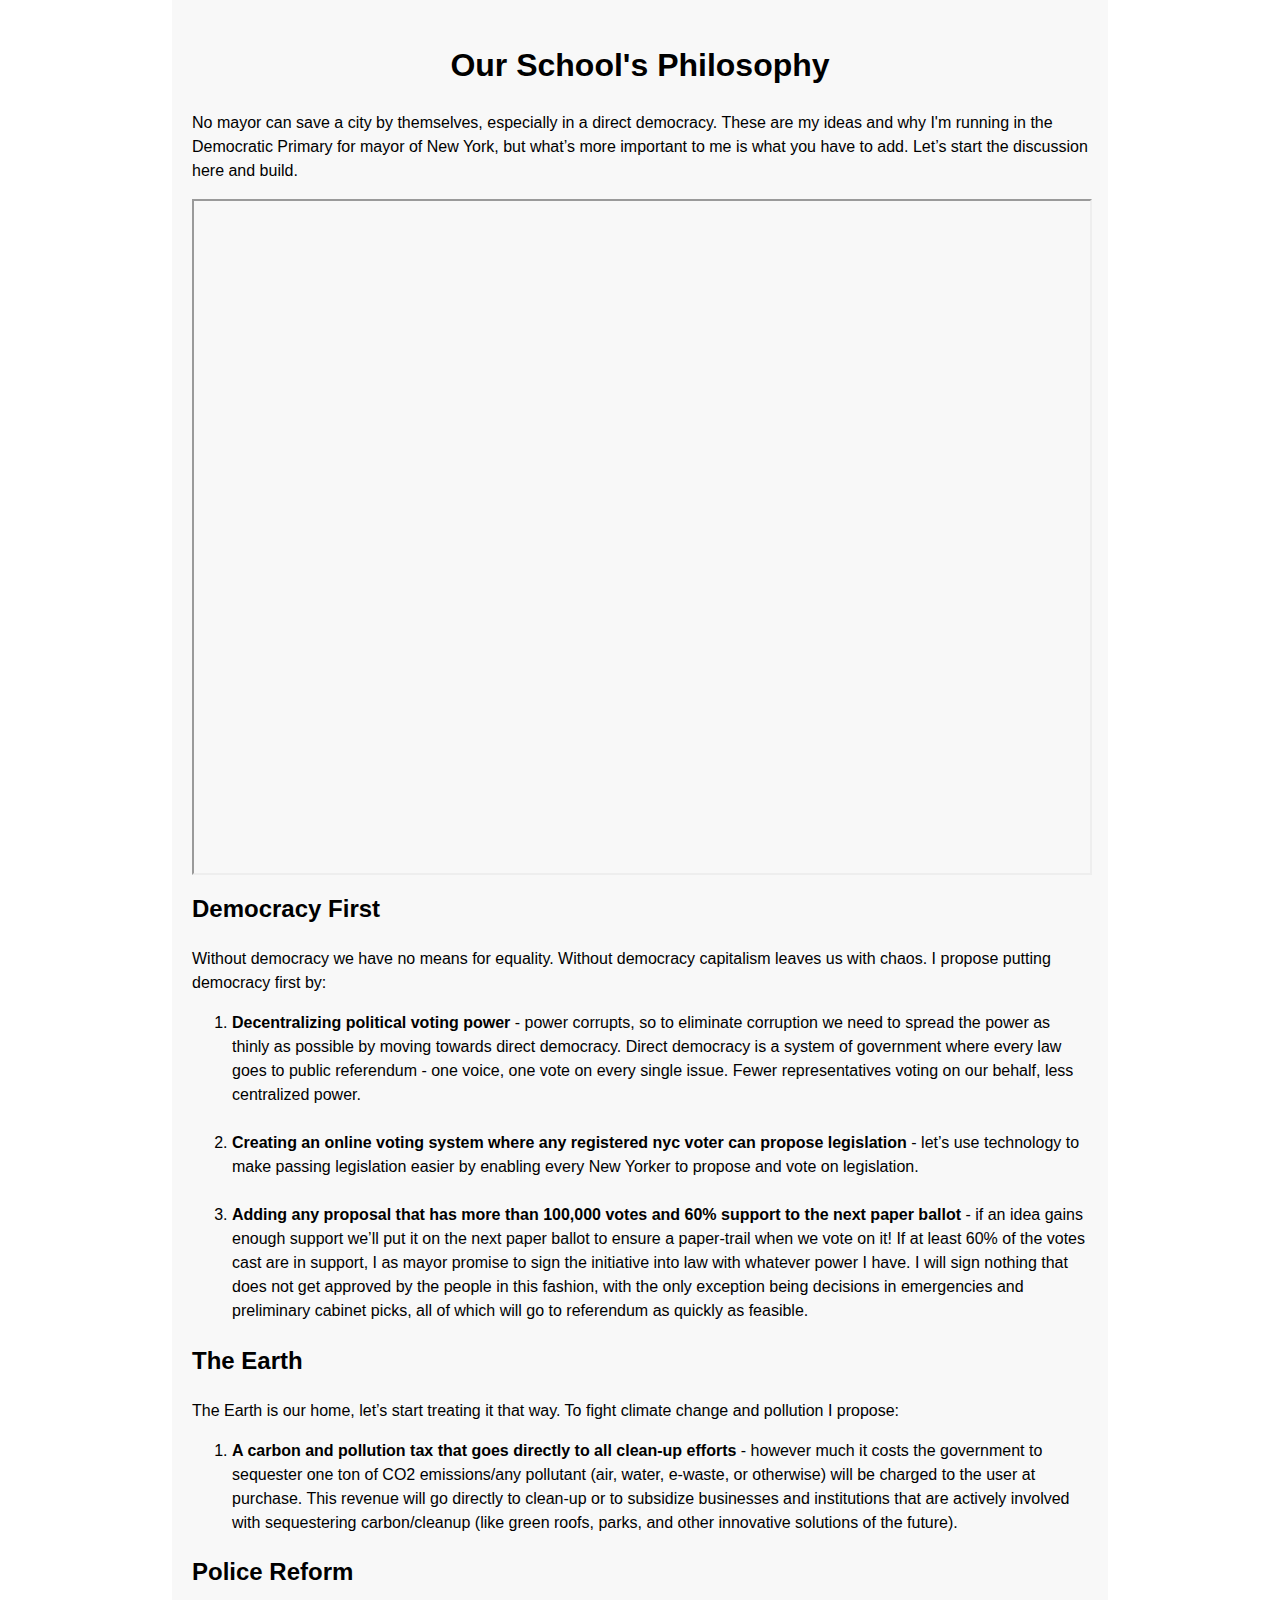
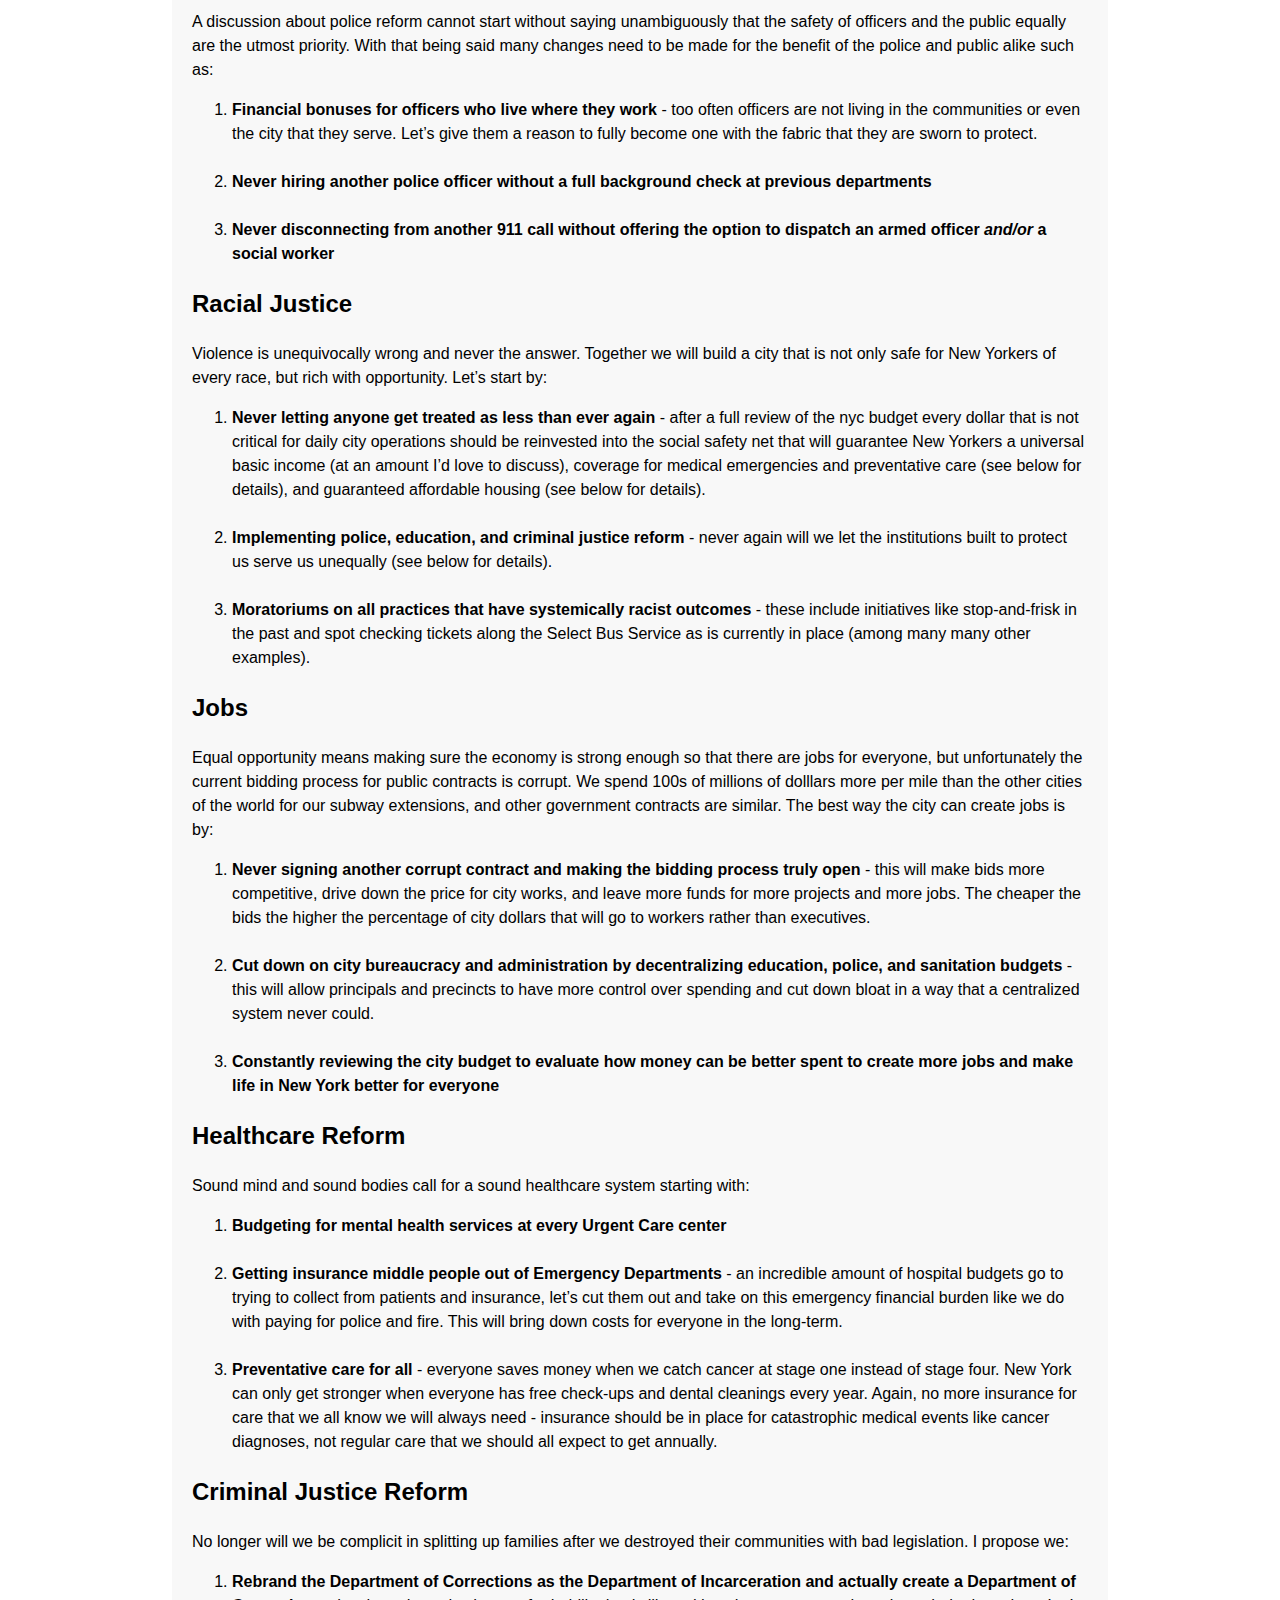
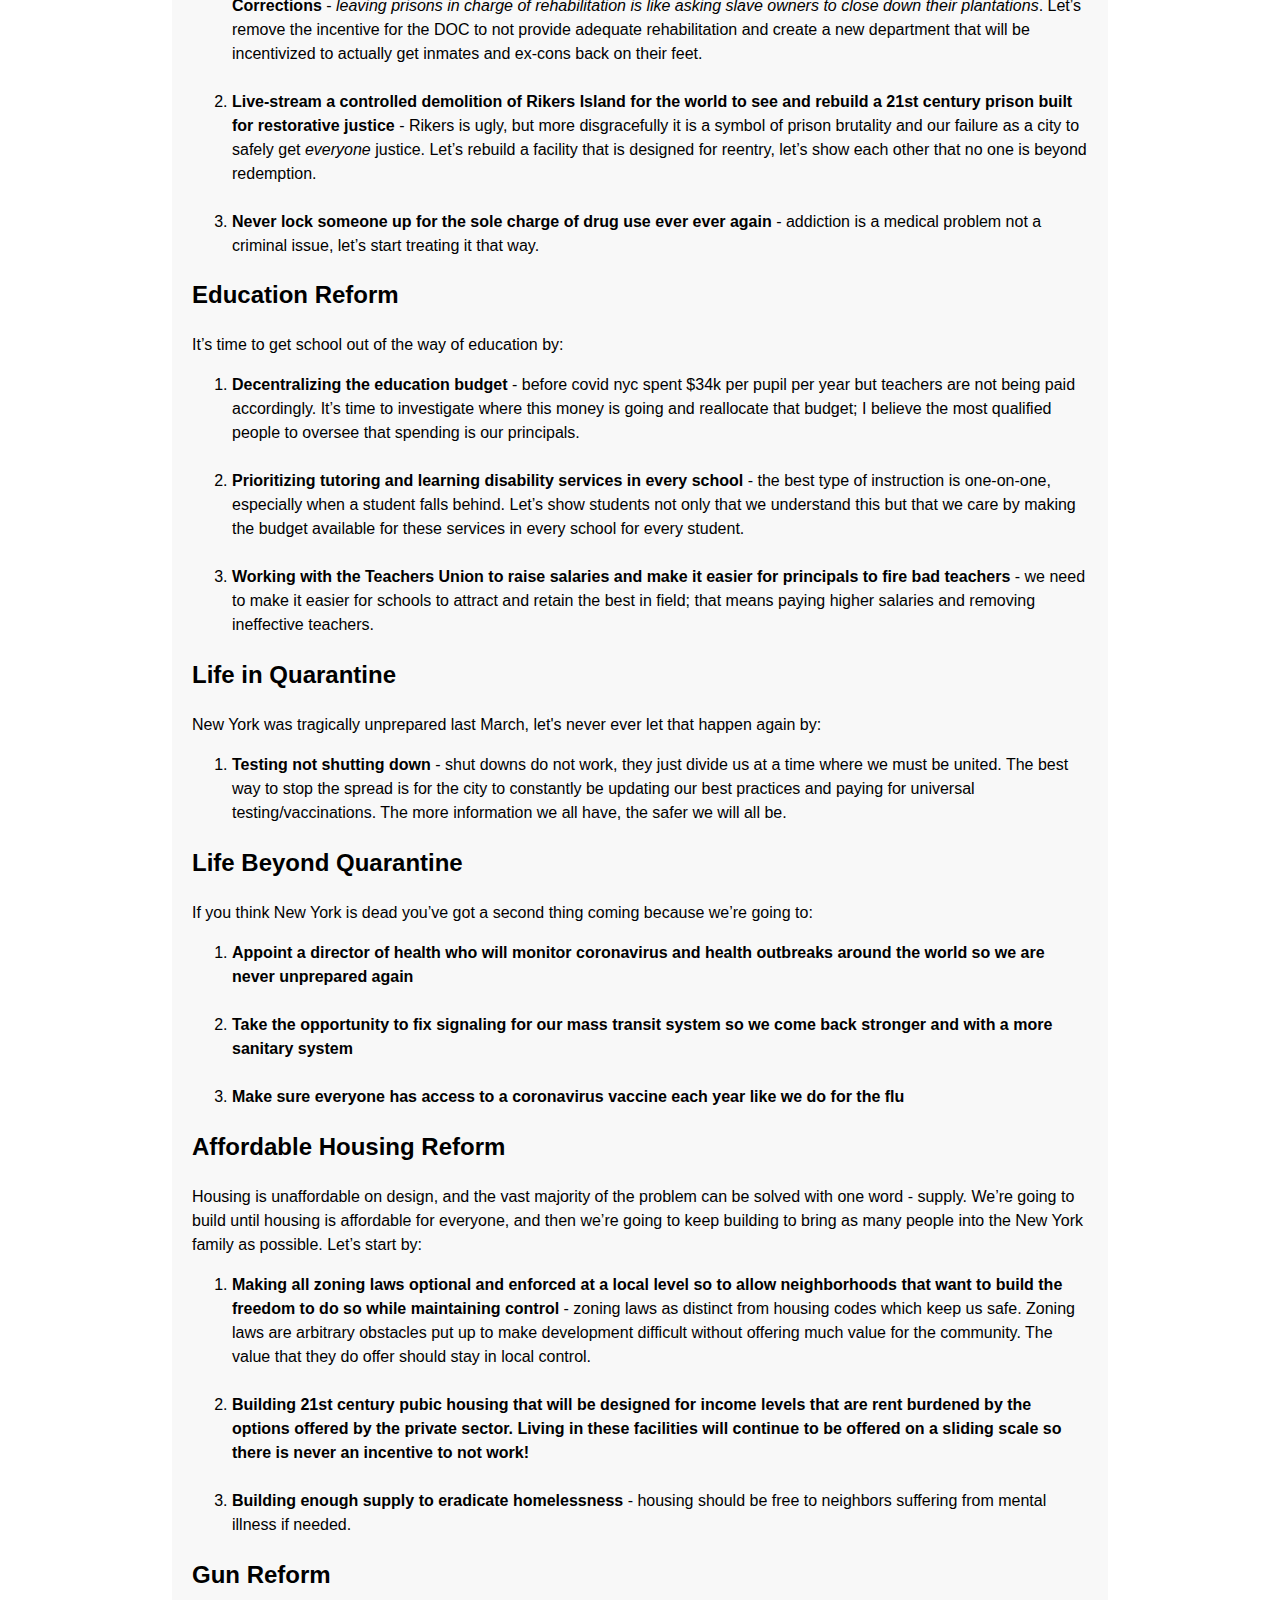
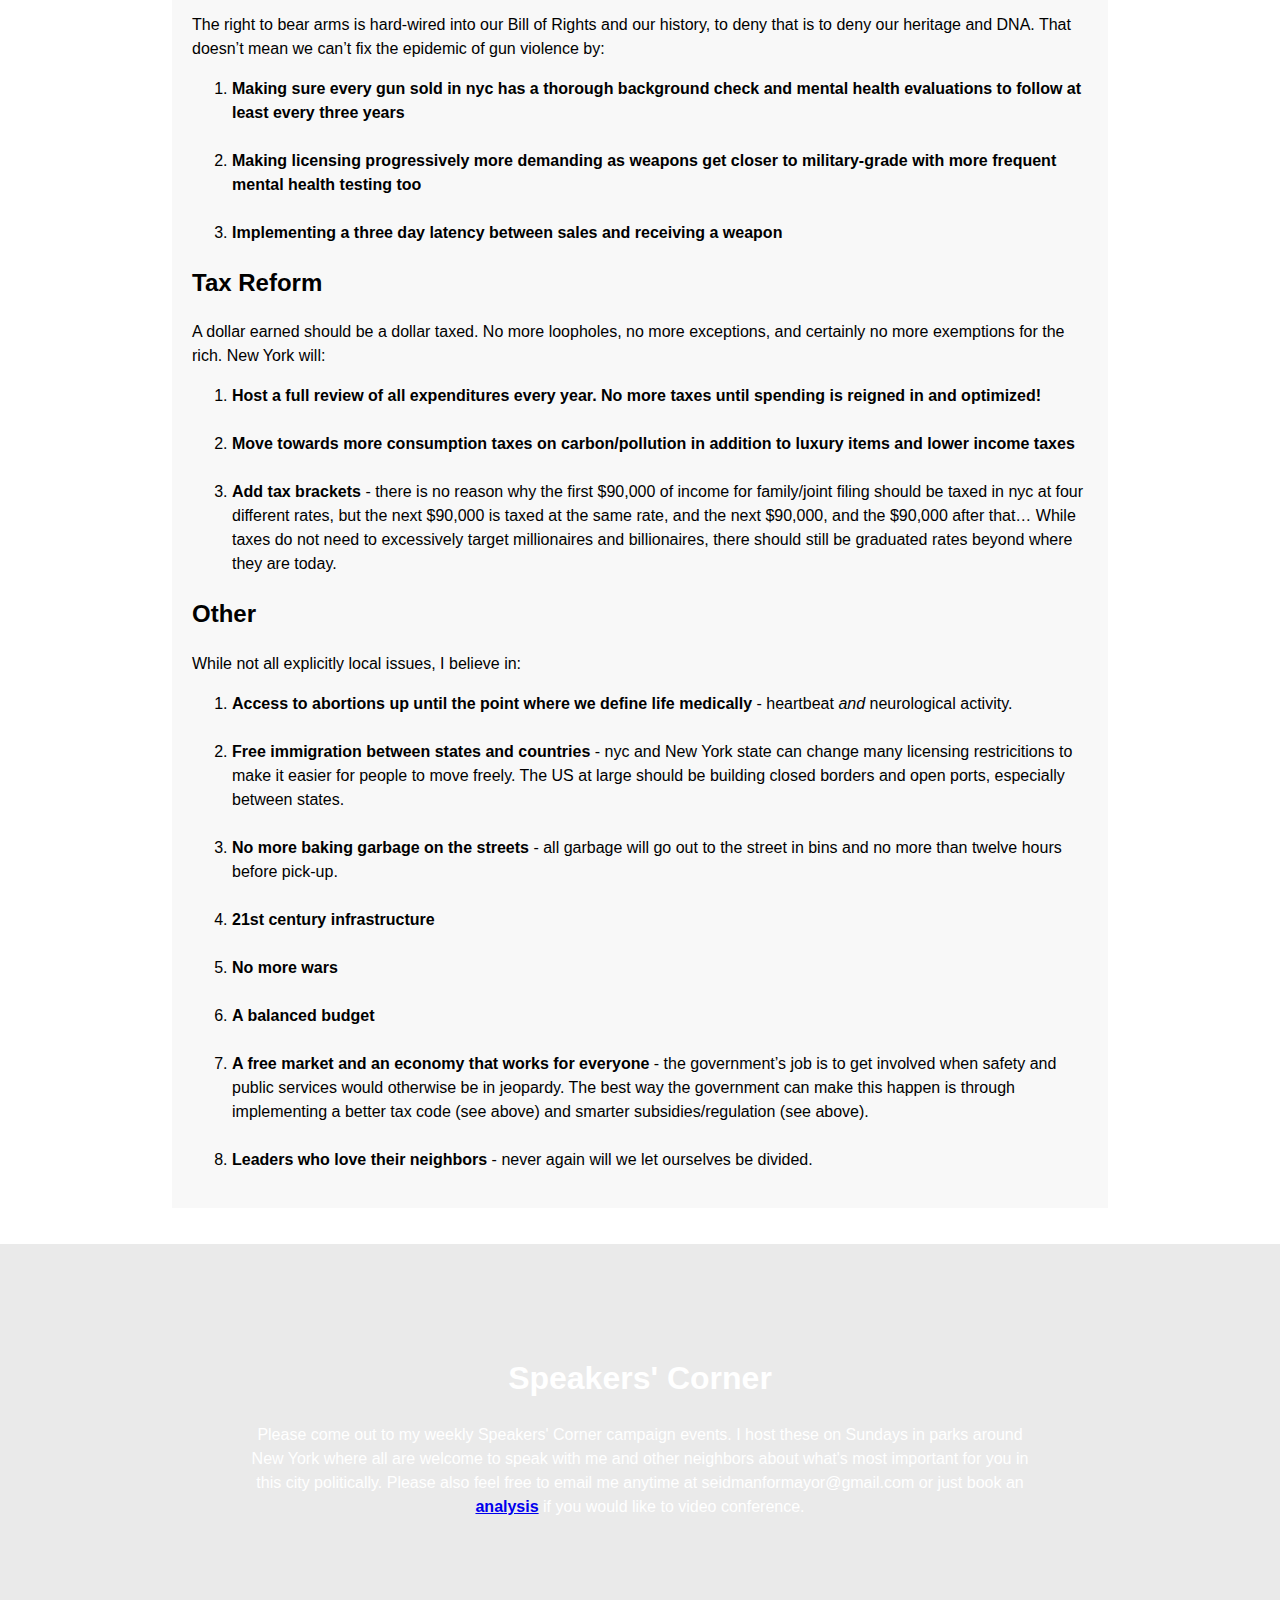
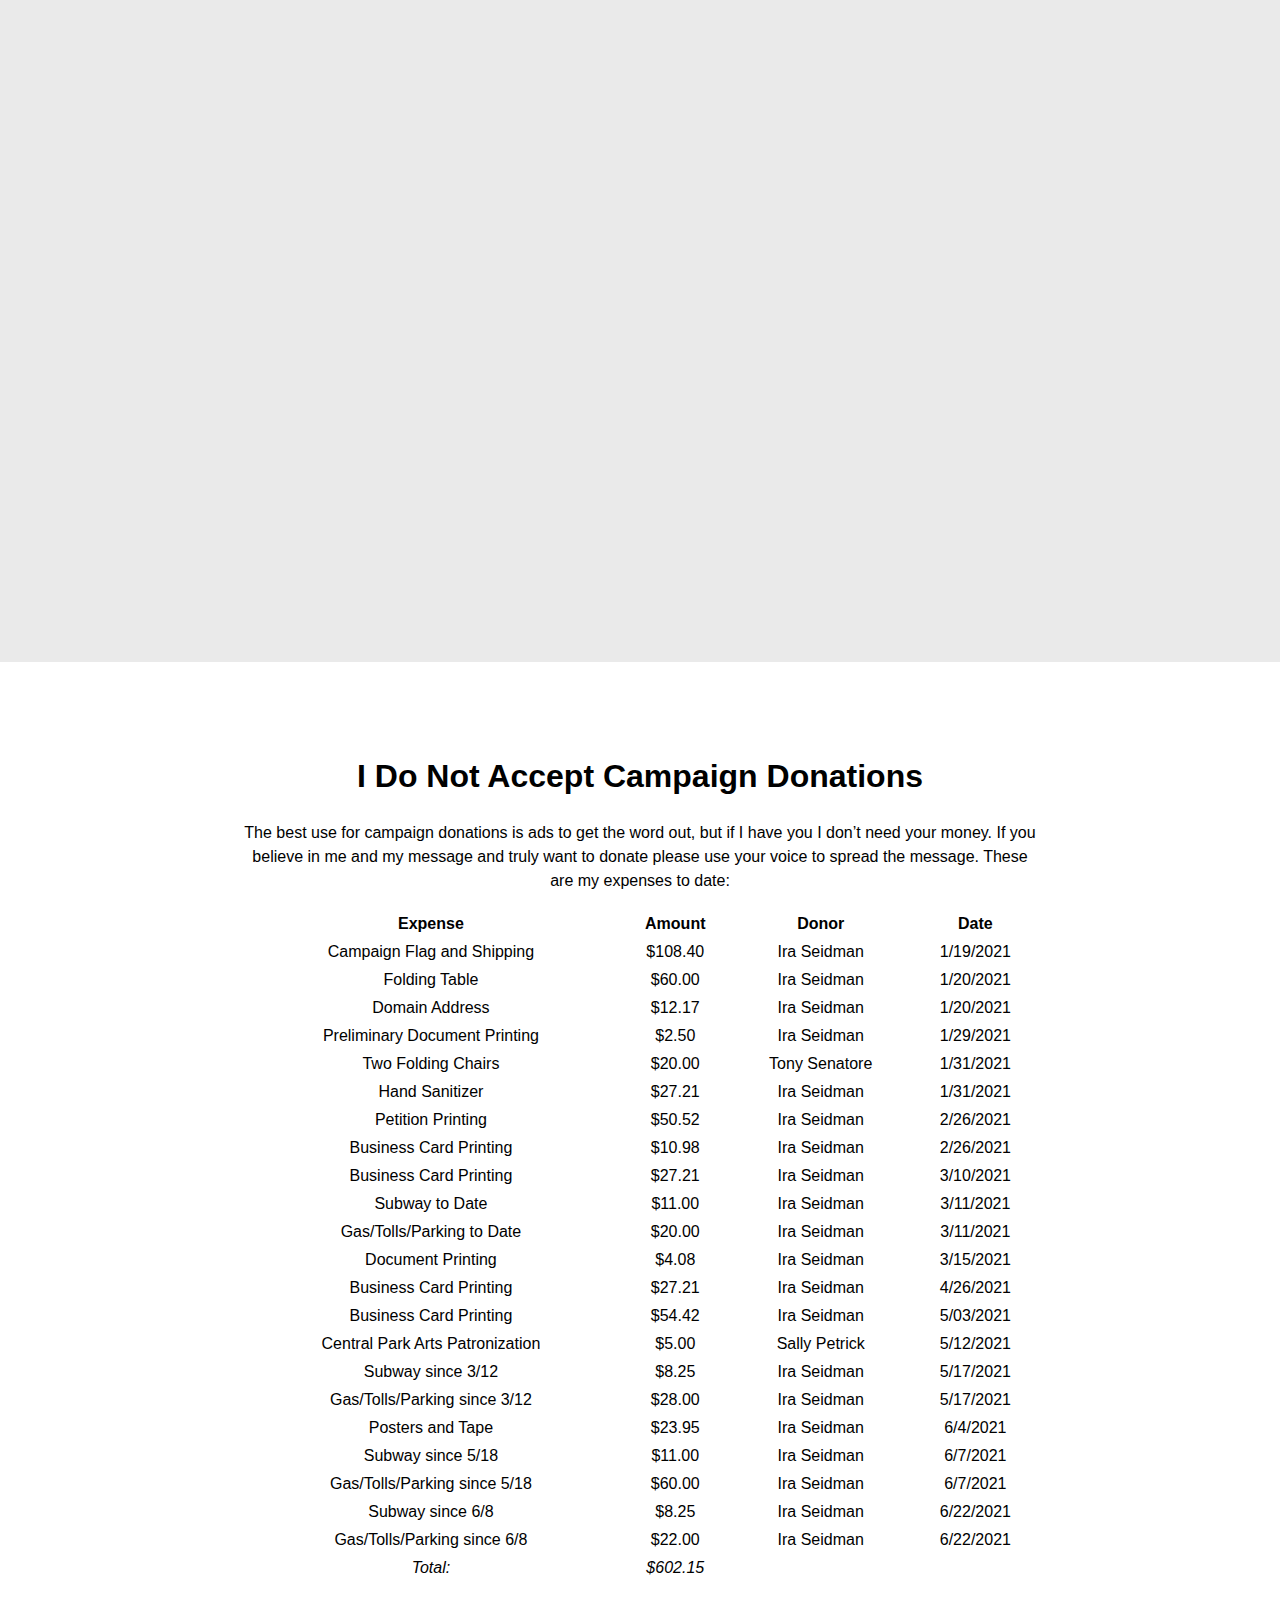
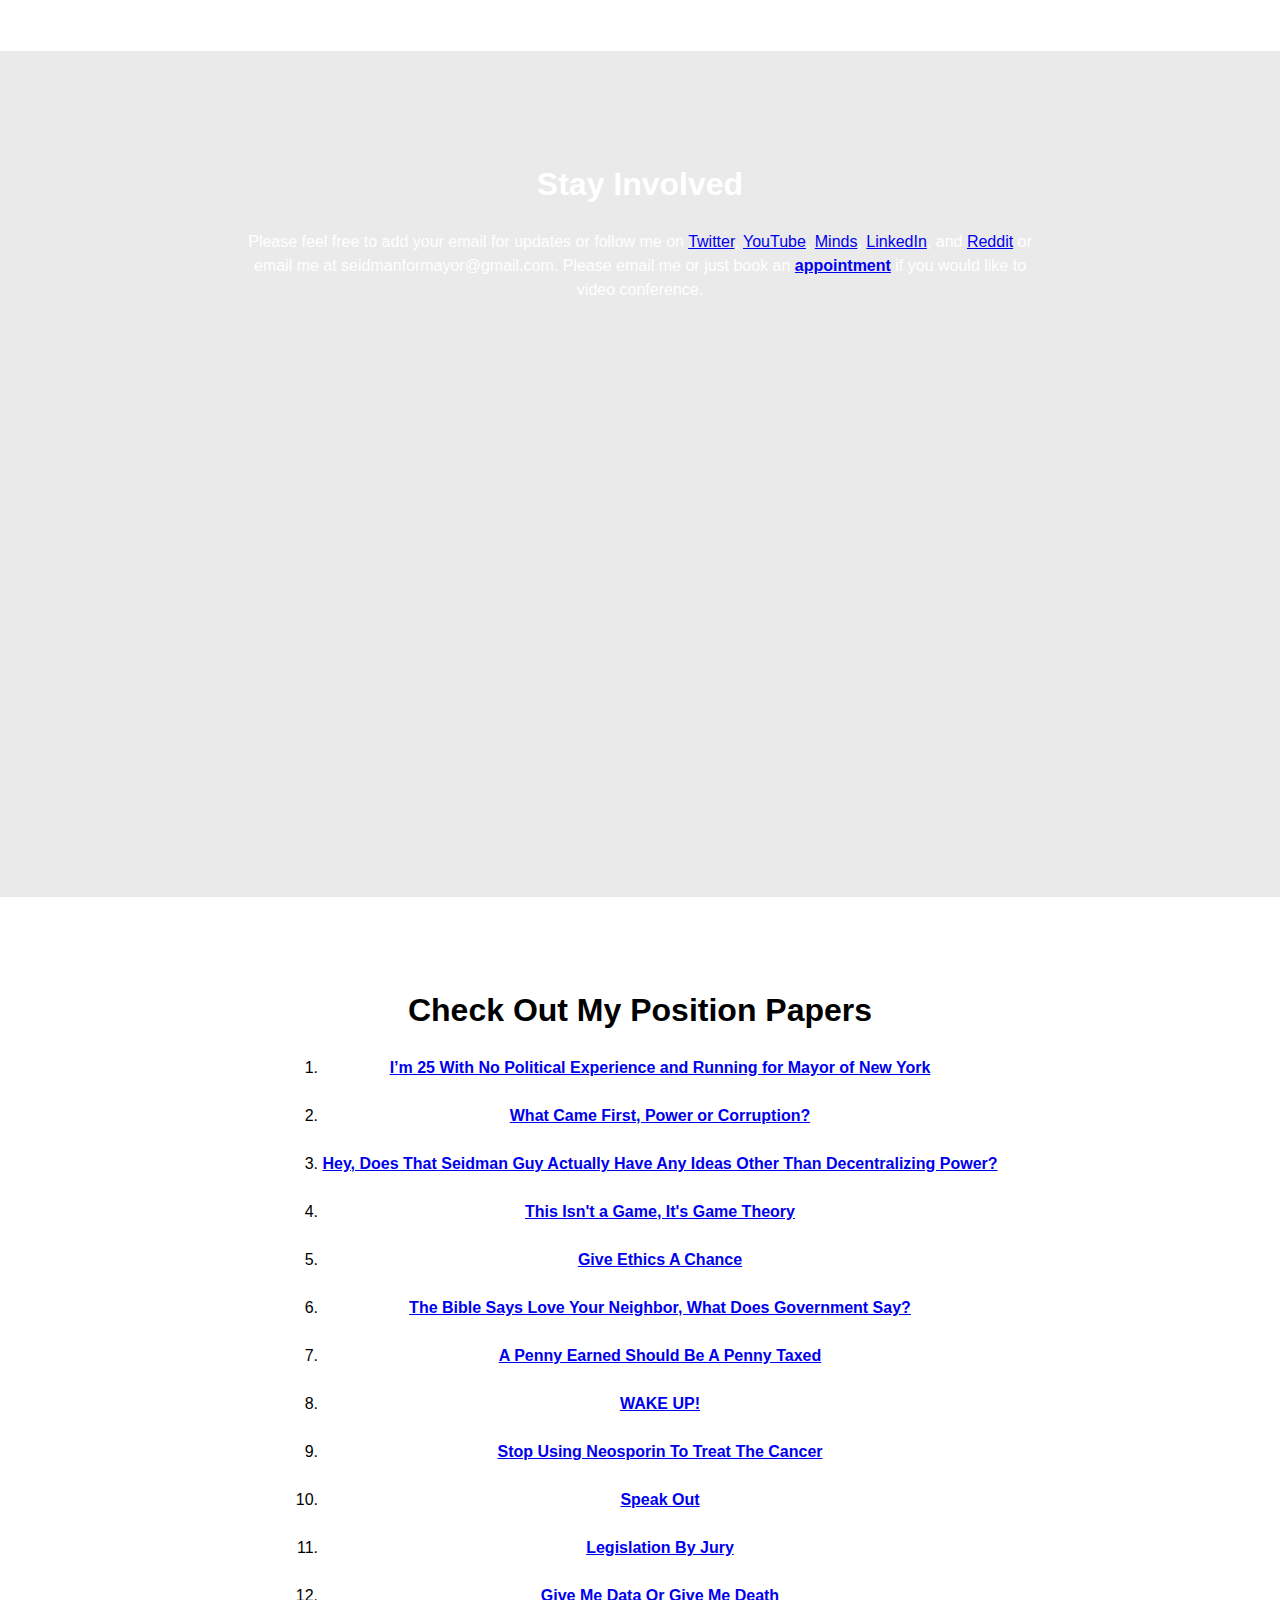
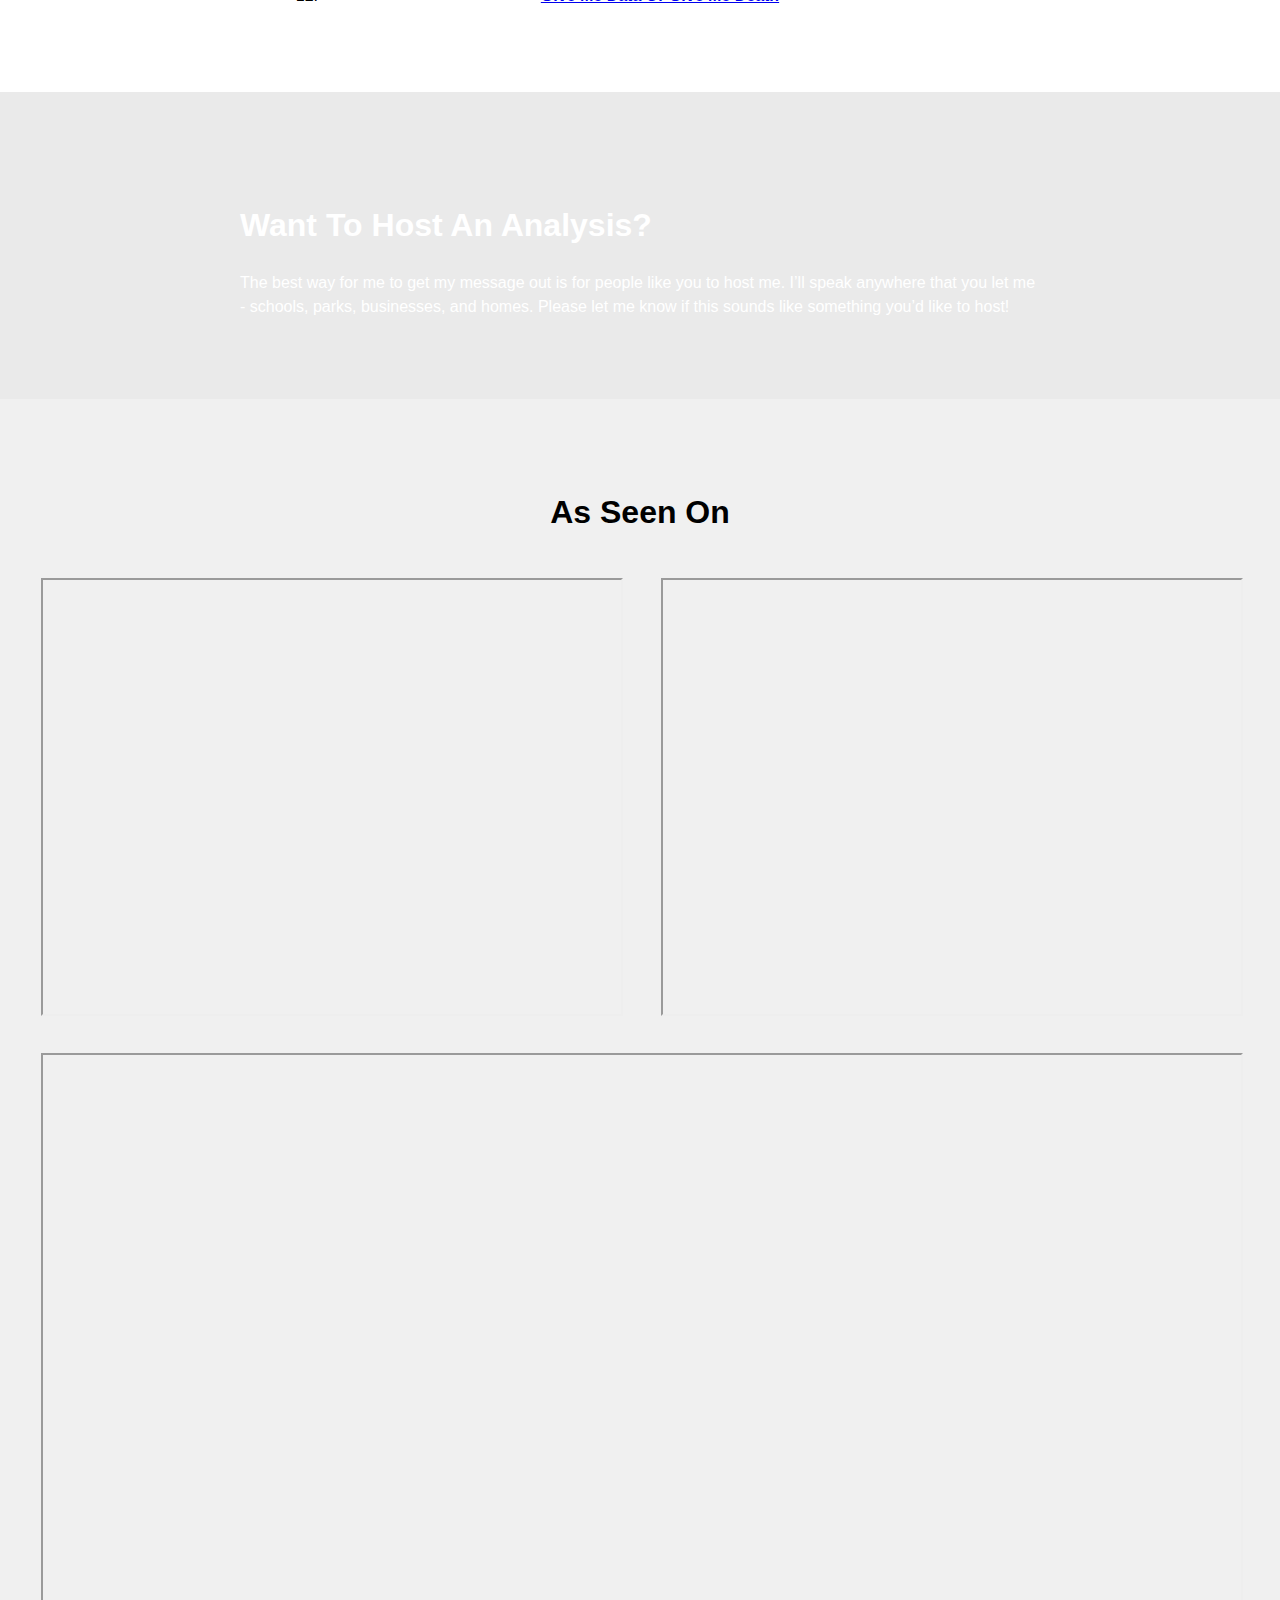
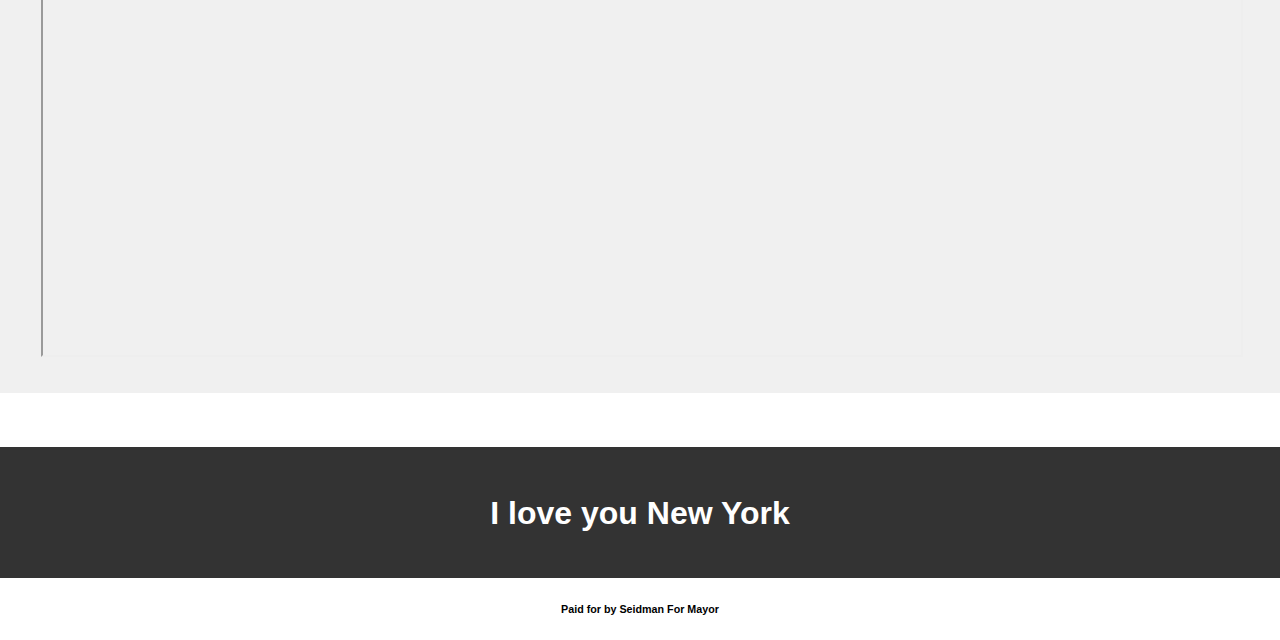
<file: home.html>
<!DOCTYPE html>

<link rel="canonical" href="https://www.seidmanformayor.com/"/>

<html>
  <head>
   <meta charset="utf-8" />
   <meta name="description" content="Ira Seidman's campaign website for mayor of New York, 2021" />
   <meta name="keywords" content="Direct, democracy, Ira, Seidman, mayor, New, York, City, 2021, Manhattan, Bronx, Queens, Brooklyn, Staten Island" />
   <meta name="author" content="Ira Seidman" />
   <meta name="viewport" content="width=device-width, initial-scale=1.0" />
   <!-- <meta property="og:url" content="prelim_campaign_photo.jpg" />  -->
   <title>Analysis Academy</title>
   <link href="style.css" rel="stylesheet" type="text/css" />

    <!-- <script type="text/javascript" src="//ajax.googleapis.com/ajax/libs/jquery/2.0.0/jquery.min.js"></script>  -->

   <!-- Global site tag (gtag.js) - Google Analytics
   <script async src="https://www.googletagmanager.com/gtag/js?id=G-4D1E3ERFP3"></script>
   <script>
      window.dataLayer = window.dataLayer || [];
      function gtag(){dataLayer.push(arguments);}
      gtag('js', new Date());

      gtag('config', 'G-4D1E3ERFP3');
   </script>

   <!-- Google Tag Manager
    <script>(function(w,d,s,l,i){w[l]=w[l]||[];w[l].push({'gtm.start':
    new Date().getTime(),event:'gtm.js'});var f=d.getElementsByTagName(s)[0],
    j=d.createElement(s),dl=l!='dataLayer'?'&l='+l:'';j.async=true;j.src=
    'https://www.googletagmanager.com/gtm.js?id='+i+dl;f.parentNode.insertBefore(j,f);
    })(window,document,'script','dataLayer','GTM-TL3H864');</script>
    <!-- End Google Tag Manager -->

   <style>
   img {
     width:100%;
     height:100%;
    }
  </style>

  <!-- <img src="prelim_campaign_photo.jpg" alt="Seidman speaking out for decentralized power">

  </head>

<body>

  <!-- Google Tag Manager (noscript)
  <noscript><iframe src="https://www.googletagmanager.com/ns.html?id=GTM-TL3H864"
  height="0" width="0" style="display:none;visibility:hidden"></iframe></noscript>
  <!-- End Google Tag Manager (noscript) -->

  <div class="a">
    <center><h1>Our School's Philosophy</h1></center>
    
    <p>No mayor can save a city by themselves, especially in a direct democracy. These are my ideas and why I'm running in the Democratic Primary for mayor of New York, but what’s more important to me is what you have to add. Let’s start the discussion here and build.</p>

    <center><div class="videoWrapper" style="--aspect-ratio: 3 / 4;"><iframe width=100% height=100% src="https://www.youtube.com/embed/dA99mDIZB2I">
     </iframe></div></center>

    <h2>Democracy First</h2>

    <p>Without democracy we have no means for equality. Without democracy capitalism leaves us with chaos. I propose putting democracy first by:</p>

    <ol>

    <li><b>Decentralizing political voting power</b> - power corrupts, so to eliminate corruption we need to spread the power as thinly as possible by moving towards direct democracy. Direct democracy is a system of government where every law goes to public referendum - one voice, one vote on every single issue. Fewer representatives voting on our behalf, less centralized power.</li>
    <br>
    <li><b>Creating an online voting system where any registered nyc voter can propose legislation</b> - let’s use technology to make passing legislation easier by enabling every New Yorker to propose and vote on legislation.</li>
    <br>
    <li><b>Adding any proposal that has more than 100,000 votes and 60% support to the next paper ballot</b> - if an idea gains enough support we’ll put it on the next paper ballot to ensure a paper-trail when we vote on it! If at least 60% of the votes cast are in support, I as mayor promise to sign the initiative into law with whatever power I have. I will sign nothing that does not get approved by the people in this fashion, with the only exception being decisions in emergencies and preliminary cabinet picks, all of which will go to referendum as quickly as feasible. </li>

    </ol>

    <h2>The Earth</h2>

    <p>The Earth is our home, let’s start treating it that way. To fight climate change and pollution I propose:</p>

    <ol>

    <li><b>A carbon and pollution tax that goes directly to all clean-up efforts</b> - however much it costs the government to sequester one ton of CO2 emissions/any pollutant (air, water, e-waste, or otherwise) will be charged to the user at purchase. This revenue will go directly to clean-up or to subsidize businesses and institutions that are actively involved with sequestering carbon/cleanup (like green roofs, parks, and other innovative solutions of the future).</li>

    </ol>

    <h2>Police Reform</h2>

    <p>A discussion about police reform cannot start without saying unambiguously that the safety of officers and the public equally are the utmost priority. With that being said many changes need to be made for the benefit of the police and public alike such as:</p>

    <ol>

    <li><b>Financial bonuses for officers who live where they work</b> - too often officers are not living in the communities or even the city that they serve. Let’s give them a reason to fully become one with the fabric that they are sworn to protect.</li>
    <br>
    <li><b>Never hiring another police officer without a full background check at previous departments</b></li>
    <br>
    <li><b>Never disconnecting from another 911 call without offering the option to dispatch an armed officer <i>and/or</i> a social worker</b></li>

    </ol>

    <h2>Racial Justice</h2>

    <p>Violence is unequivocally wrong and never the answer. Together we will build a city that is not only safe for New Yorkers of every race, but rich with opportunity. Let’s start by:</p>

    <ol>

    <li><b>Never letting anyone get treated as less than ever again</b> - after a full review of the nyc budget every dollar that is not critical for daily city operations should be reinvested into the social safety net that will guarantee New Yorkers a universal basic income (at an amount I’d love to discuss), coverage for medical emergencies and preventative care (see below for details), and guaranteed affordable housing (see below for details).</li>
    <br>
    <li><b>Implementing police, education, and criminal justice reform</b> - never again will we let the institutions built to protect us serve us unequally (see below for details).</li>
    <br>
    <li><b>Moratoriums on all  practices that have systemically racist outcomes</b> - these include initiatives like stop-and-frisk in the past and spot checking tickets along the Select Bus Service as is currently in place (among many many other examples).</li>

    </ol>

    <h2>Jobs</h2>

    <p>Equal opportunity means making sure the economy is strong enough so that there are jobs for everyone, but unfortunately the current bidding process for public contracts is corrupt. We spend 100s of millions of dolllars more per mile than the other cities of the world for our subway extensions, and other government contracts are similar. The best way the city can create jobs is by:</p>

    <ol>

    <li><b>Never signing another corrupt contract and making the bidding process truly open</b> - this will make bids more competitive, drive down the price for city works, and leave more funds for more projects and more jobs. The cheaper the bids the higher the percentage of city dollars that will go to workers rather than executives.</li>
    <br>
    <li><b>Cut down on city bureaucracy and administration by decentralizing education, police, and sanitation budgets</b> - this will allow principals and precincts to have more control over spending and cut down bloat in a way that a centralized system never could.</li>
    <br>
    <li><b>Constantly reviewing the city budget to evaluate how money can be better spent to create more jobs and make life in New York better for everyone</b></li>

    </ol>

    <h2>Healthcare Reform</h2>

    <p>Sound mind and sound bodies call for a sound healthcare system starting with:</p>

    <ol>

    <li><b>Budgeting for mental health services at every Urgent Care center</b></li>
    <br>
    <li><b>Getting insurance middle people out of Emergency Departments</b> - an incredible amount of hospital budgets go to trying to collect from patients and insurance, let’s cut them out and take on this emergency financial burden like we do with paying for police and fire. This will bring down costs for everyone in the long-term.</li>
    <br>
    <li><b>Preventative care for all</b> - everyone saves money when we catch cancer at stage one instead of stage four. New York can only get stronger when everyone has free check-ups and dental cleanings every year. Again, no more insurance for care that we all know we will always need - insurance should be in place for catastrophic medical events like cancer diagnoses, not regular care that we should all expect to get annually.</li>

    </ol>

    <h2>Criminal Justice Reform</h2>

    <p>No longer will we be complicit in splitting up families after we destroyed their communities with bad legislation. I propose we:</p>

    <ol>

    <li><b>Rebrand the Department of Corrections as the Department of Incarceration and actually create a Department of Corrections</b> - <i>leaving prisons in charge of rehabilitation is like asking slave owners to close down their plantations</i>. Let’s remove the incentive for the DOC to not provide adequate rehabilitation and create a new department that will be incentivized to actually get inmates and ex-cons back on their feet.</li>
    <br>
    <li><b>Live-stream a controlled demolition of Rikers Island for the world to see and rebuild a 21st century prison built for restorative justice</b> - Rikers is ugly, but more disgracefully it is a symbol of prison brutality and our failure as a city to safely get <i>everyone</i> justice. Let’s rebuild a facility that is designed for reentry, let’s show each other that no one is beyond redemption.</li>
    <br>
    <li><b>Never lock someone up for the sole charge of drug use ever ever again</b> - addiction is a medical problem not a criminal issue, let’s start treating it that way.</li>
    </ol>

    <h2>Education Reform</h2>

    <p>It’s time to get school out of the way of education by:</p>

    <ol>

    <li><b>Decentralizing the education budget</b> - before covid nyc spent $34k per pupil per year but teachers are not being paid accordingly. It’s time to investigate where this money is going and reallocate that budget; I believe the most qualified people to oversee that spending is our principals.</li>
    <br>
    <li><b>Prioritizing tutoring and learning disability services in every school</b> - the best type of instruction is one-on-one, especially when a student falls behind. Let’s show students not only that we understand this but that we care by making the budget available for these services in every school for every student.</li>
    <br>
    <li><b>Working with the Teachers Union to raise salaries and make it easier for principals to fire bad teachers</b> - we need to make it easier for schools to attract and retain the best in field; that means paying higher salaries and removing ineffective teachers.</li>

    </ol>

    <h2>Life in Quarantine</h2>

    <p>New York was tragically unprepared last March, let's never ever let that happen again by:</p>

    <ol>

    <li><b>Testing not shutting down</b> - shut downs do not work, they just divide us at a time where we must be united. The best way to stop the spread is for the city to constantly be updating our best practices and paying for universal testing/vaccinations. The more information we all have, the safer we will all be.</li>

    </ol>

    <h2>Life Beyond Quarantine</h2>

    <p>If you think New York is dead you’ve got a second thing coming because we’re going to:</p>

    <ol>

    <li><b>Appoint a director of health who will monitor coronavirus and health outbreaks around the world so we are never unprepared again</b></li>
    <br>
    <li><b>Take the opportunity to fix signaling for our mass transit system so we come back stronger and with a more sanitary system</b></li>
    <br>
    <li><b>Make sure everyone has access to a coronavirus vaccine each year like we do for the flu</b></li>

    </ol>

    <h2>Affordable Housing Reform</h2>

    <p>Housing is unaffordable on design, and the vast majority of the problem can be solved with one word - supply. We’re going to build until housing is affordable for everyone, and then we’re going to keep building to bring as many people into the New York family as possible. Let’s start by:</p>

    <ol>

    <li><b>Making all zoning laws optional and enforced at a local level so to allow neighborhoods that want to build the freedom to do so while maintaining control</b> - zoning laws as distinct from housing codes which keep us safe. Zoning laws are arbitrary obstacles put up to make development difficult without offering much value for the community. The value that they do offer should stay in local control.</li>
    <br>
    <li><b>Building 21st century pubic housing that will be designed for income levels that are rent burdened by the options offered by the private sector. Living in these facilities will continue to be offered on a sliding scale so there is never an incentive to not work!</b></li>
    <br>
    <li><b>Building enough supply to eradicate homelessness</b> - housing should be free to neighbors suffering from mental illness if needed.</li>

    </ol>

    <h2>Gun Reform</h2>

    <p>The right to bear arms is hard-wired into our Bill of Rights and our history, to deny that is to deny our heritage and DNA. That doesn’t mean we can’t fix the epidemic of gun violence by:</p>

    <ol>

    <li><b>Making sure every gun sold in nyc has a thorough background check and mental health evaluations to follow at least every three years</b></li>
    <br>
    <li><b>Making licensing progressively more demanding as weapons get closer to military-grade with more frequent mental health testing too</b></li>
    <br>
    <li><b>Implementing a three day latency between sales and receiving a weapon</b></li>
    </ol>

    <h2>Tax Reform</h2>

    <p>A dollar earned should be a dollar taxed. No more loopholes, no more exceptions, and certainly no more exemptions for the rich. New York will:</p>

    <ol>

    <li><b>Host a full review of all expenditures every year. No more taxes until spending is reigned in and optimized!</b></li>
    <br>
    <li><b>Move towards more consumption taxes on carbon/pollution in addition to luxury items and lower income taxes</b></li>
    <br>
    <li><b>Add tax brackets</b> - there is no reason why the first $90,000 of income for family/joint filing should be taxed in nyc at four different rates, but the next $90,000 is taxed at the same rate, and the next $90,000, and the $90,000 after that… While taxes do not need to excessively target millionaires and billionaires, there should still be graduated rates beyond where they are today.</li>

    </ol>

    <h2><b>Other</b></h2>
    <p>While not all explicitly local issues, I believe in:</p>

    <ol>

    <li><b>Access to abortions up until the point where we define life medically</b> - heartbeat <i>and</i> neurological activity.</li>
    <br>
    <li><b>Free immigration between states and countries</b> - nyc and New York state can change many licensing restricitions to make it easier for people to move freely. The US at large should be building closed borders and open ports, especially between states.</li>
    <br>
    <li><b>No more baking garbage on the streets</b> - all garbage will go out to the street in bins and no more than twelve hours before pick-up.</li>
    <br>
    <li><b>21st century infrastructure</b></li>
    <br>
    <li><b>No more wars</b></li>
    <br>
    <li><b>A balanced budget</b></li>
    <br>
    <li><b>A free market and an economy that works for everyone</b> - the government’s job is to get involved when safety and public services would otherwise be in jeopardy. The best way the government can make this happen is through implementing a better tax code (see above) and smarter subsidies/regulation (see above).</li>
    <br>
    <li><b>Leaders who love their neighbors</b> - never again will we let ourselves be divided.</li>

    </ol>

  </div>

  <br>
  <br>

  <div class="b">
    <div class="c">
      <br>
      <br>

      <center>
        <h1><b>Speakers' Corner</b></h1>

        <p1>Please come out to my weekly Speakers' Corner campaign events. I host these on Sundays in parks around New York where all are welcome to speak with me and other neighbors about what's most important for you in this city politically. Please also feel free to email me anytime at seidmanformayor@gmail.com or just book an <a href="https://calendly.com/seidmanformayor" rel="noopener" target="_blank"><b>analysis</b></a> if you would like to video conference.</p1>

        <br>
        <br>

      </center>

    </div>

    <center>

      <iframe src="https://calendar.google.com/calendar/embed?src=seidmanformayor%40gmail.com&ctz=America%2FNew_York" style="border: 0" width=70% height="600" frameborder="0" scrolling="no"></iframe>

    </center>

      <br>
      <br>
      <br>

  </div>

  <div class="c">
    <br>
    <br>
    <center>
      <h1><b>I Do Not Accept Campaign Donations</b></h1>

      <p>The best use for campaign donations is ads to get the word out, but if I have you I don’t need your money. If you believe in me and my message and truly want to donate please use your voice to spread the message. These are my expenses to date:</p1>

      <table id="expenses">
        <tr>
          <th>Expense</th>
          <th>Amount</th>
          <th>Donor</th>
          <th>Date</th>
        </tr>
        <tr>
          <td>Campaign Flag and Shipping</td>
          <td>$108.40</td>
          <td>Ira Seidman</td>
          <td>1/19/2021</td>
        </tr>
        <tr>
          <td>Folding Table</td>
          <td>$60.00</td>
          <td>Ira Seidman</td>
          <td>1/20/2021</td>
        </tr>
        <tr>
          <td>Domain Address</td>
          <td>$12.17</td>
          <td>Ira Seidman</td>
          <td>1/20/2021</td>
        </tr>
        <tr>
          <td>Preliminary Document Printing</td>
          <td>$2.50</td>
          <td>Ira Seidman</td>
          <td>1/29/2021</td>
        </tr>
        <tr>
          <td>Two Folding Chairs</td>
          <td>$20.00</td>
          <td>Tony Senatore</td>
          <td>1/31/2021</td>
        </tr>
        <tr>
          <td>Hand Sanitizer</td>
          <td>$27.21</td>
          <td>Ira Seidman</td>
          <td>1/31/2021</td>
        </tr>
        <tr>
          <td>Petition Printing</td>
          <td>$50.52</td>
          <td>Ira Seidman</td>
          <td>2/26/2021</td>
        </tr>
        <tr>
          <td>Business Card Printing</td>
          <td>$10.98</td>
          <td>Ira Seidman</td>
          <td>2/26/2021</td>
        </tr>
        <tr>
          <td>Business Card Printing</td>
          <td>$27.21</td>
          <td>Ira Seidman</td>
          <td>3/10/2021</td>
        </tr>
        <tr>
          <td>Subway to Date</td>
          <td>
            <span id="val1"></span>
            
            <script>

              total = 4 * 2.75
              document.getElementById("val1").innerHTML = "$" + total.toFixed(2);

            </script>
          
          </td>
          <td>Ira Seidman</td>
          <td>3/11/2021</td>
        </tr>
        <tr>
          <td>Gas/Tolls/Parking to Date</td>
          <td>$20.00</td>
          <td>Ira Seidman</td>
          <td>3/11/2021</td>
        </tr>
        <tr>
          <td>Document Printing</td>
          <td>$4.08</td>
          <td>Ira Seidman</td>
          <td>3/15/2021</td>
        </tr>
        <tr>
          <td>Business Card Printing</td>
          <td>$27.21</td>
          <td>Ira Seidman</td>
          <td>4/26/2021</td>
        </tr>
        <tr>
          <td>Business Card Printing</td>
          <td>$54.42</td>
          <td>Ira Seidman</td>
          <td>5/03/2021</td>
        </tr>
        <tr>
          <td>Central Park Arts Patronization</td>
          <td>$5.00</td>
          <td>Sally Petrick</td>
          <td>5/12/2021</td>
        </tr>
        <tr>
          <td>Subway since 3/12</td>
          <td>
            <span id="val2"></span>
            
            <script>

              total = 3 * 2.75
              document.getElementById("val2").innerHTML = "$" + total.toFixed(2);

            </script>
          
          </td>
          <td>Ira Seidman</td>
          <td>5/17/2021</td>
        </tr>
        <tr>
          <td>Gas/Tolls/Parking since 3/12</td>
          <td>$28.00</td>
          <td>Ira Seidman</td>
          <td>5/17/2021</td>
        </tr>
        <tr>
          <td>Posters and Tape</td>
          <td>$23.95</td>
          <td>Ira Seidman</td>
          <td>6/4/2021</td>
        </tr>
        <tr>
          <td>Subway since 5/18</td>
          <td>
            <span id="val3"></span>
            
            <script>

              total = 4 * 2.75
              document.getElementById("val3").innerHTML = "$" + total.toFixed(2);

            </script>
          
          </td>
          <td>Ira Seidman</td>
          <td>6/7/2021</td>
        </tr>
        <tr>
          <td>Gas/Tolls/Parking since 5/18</td>
          <td>$60.00</td>
          <td>Ira Seidman</td>
          <td>6/7/2021</td>
        </tr>
        <tr>
          <td>Subway since 6/8</td>
          <td>
            <span id="val4"></span>
            
            <script>

              total = 3 * 2.75
              document.getElementById("val4").innerHTML = "$" + total.toFixed(2);

            </script>
          
          </td>
          <td>Ira Seidman</td>
          <td>6/22/2021</td>
            <!-- <span id="val5"></span>
            
            <script>
              var date = new Date();
              var month = date.getMonth();
              var day = date.getDate();
              document.getElementById("val5").innerHTML = month + 1 + "/" + day + "/2021";

            </script> -->
          <!-- </td> -->
        </tr>
        <tr>
          <td>Gas/Tolls/Parking since 6/8</td>
          <td>$22.00</td>
          <td>Ira Seidman</td>
          <td>6/22/2021</td>
        </tr>
        <tr>
          <td><i>Total:</i></td>
          <td><i>
            <span id="val7"></span>

            <script>
          
              var table = document.getElementById("expenses"), sumVal = 0;

              for(var i = 1; i < table.rows.length - 1; i++)
              {
                val = table.rows[i].cells[1].innerText.replace('$', '');
                sumVal = sumVal + parseFloat(val);
              }

              document.getElementById("val7").innerHTML = "$" + sumVal.toFixed(2);

            </script>

          </i></td>
          <td></td>
          <td></td>
        </tr>
      </table>

    </center>

    <br>
    <br>
  </div>

  <div class="b">
    <div class="c">
      <br>
      <br>
      <center>
        
        <h1><b>Stay Involved</b></h1>
        
        <p>Please feel free to add your email for updates or follow me on <a href="https://twitter.com/IraSeidman" rel="noopener" target="_blank">Twitter</a>, <a href="https://www.youtube.com/channel/UChZGuMF_ThRs0qJW5UpxQuw?view_as=subscriberYouTube" rel="noopener" target="_blank">YouTube</a>, <a href="https://www.minds.com/iraseidman/" rel="noopener" target="_blank">Minds</a>, <a href="https://www.linkedin.com/in/ira-seidman-57563798/" rel="noopener" target="_blank">LinkedIn</a>, and <a href="https://www.reddit.com/user/SeidmanForMayor" rel="noopener" target="_blank">Reddit</a> or email me at seidmanformayor@gmail.com. Please email me or just book an <a href="https://calendly.com/seidmanformayor" rel="noopener" target="_blank"><b>appointment</b></a> if you would like to video conference.</p1>
        
        <br>
        <br>
        
        <iframe src="https://docs.google.com/forms/d/e/1FAIpQLSf_2AmWjEcsWGu1bYk0REO94qMpTVGBZPu3QUsbKkDhwK8JTQ/viewform?embedded=true" width=100% scrolling="no" height=460 frameborder="0" marginheight="0" marginwidth="0" >Loading…</iframe>

      </center>

      <br>
      <br>

    </div>
  </div>

  <div class="c">
    <br>
    <br>

    <center>
      <h1><b>Check Out My Position Papers</b></h1>

      <ol>

      <li><a href="https://iraseidman2.medium.com/im-25-with-no-political-experience-and-running-for-mayor-of-new-york-479f43ea6358" rel="noopener" target="_blank"><b> I’m 25 With No Political Experience and Running for Mayor of New York</b></a></li>

      <br>

      <li><a href="https://iraseidman2.medium.com/what-came-first-power-or-corruption-672a28a6eb78" rel="noopener" target="_blank"><b> What Came First, Power or Corruption?</b></a></li>

      <br>

      <li><a href="https://iraseidman2.medium.com/hey-does-that-seidman-guy-actually-have-any-ideas-other-than-decentralizing-power-8284b92cc283" rel="noopener" target="_blank"><b> Hey, Does That Seidman Guy Actually Have Any Ideas Other Than Decentralizing Power?</b></a></li>

      <br>

      <li><a href="https://iraseidman2.medium.com/this-isnt-a-game-it-s-game-theory-4998432ac09b" rel="noopener" target="_blank"><b>This Isn't a Game, It's Game Theory</b></a></li>

      <br>

      <li><a href="https://iraseidman2.medium.com/give-ethics-a-chance-3f09a0dc1e06" rel="noopener" target="_blank"><b>Give Ethics A Chance</b></a></li>

      <br>

      <li><a href="https://iraseidman2.medium.com/the-bible-says-love-your-neighbor-what-does-government-say-3e8f0308be2c" rel="noopener" target="_blank"><b>The Bible Says Love Your Neighbor, What Does Government Say?</b></a></li>

      <br>

      <li><a href="https://iraseidman2.medium.com/a-penny-earned-should-be-a-penny-taxed-a62f9b387c65" rel="noopener" target="_blank"><b>A Penny Earned Should Be A Penny Taxed</b></a></li>

      <br>

      <li><a href="https://iraseidman2.medium.com/wake-up-87f4611cbbbc" rel="noopener" target="_blank"><b>WAKE UP!</b></a></li>

      <br>

      <li><a href="https://iraseidman2.medium.com/stop-using-neosporin-to-treat-the-cancer-fc4c0cdd5f2e" rel="noopener" target="_blank"><b>Stop Using Neosporin To Treat The Cancer</b></a></li>

      <br>

      <li><a href="https://iraseidman2.medium.com/speak-out-31327d7ea18e" rel="noopener" target="_blank"><b>Speak Out</b></a></li>

      <br>

      <li><a href="https://iraseidman2.medium.com/legislation-by-jury-c96ea1f31f97" rel="noopener" target="_blank"><b>Legislation By Jury</b></a></li>

      <br>

      <li><a href="https://iraseidman2.medium.com/give-me-data-or-give-me-death-14d2782d935f" rel="noopener" target="_blank"><b>Give Me Data Or Give Me Death</b></a></li>

      </ol>

    </center>

    <br>
    <br>
  </div>

  <div class="b">
    <div class="c">

      <br>
      <br>

      <h1><b>Want To Host An Analysis?</b></h1>

      <p>The best way for me to get my message out is for people like you to host me. I’ll speak anywhere that you let me - schools, parks, businesses, and homes. Please let me know if this sounds like something you’d like to host!</p1>
      <br>
      <br>
    </div>
  </div>

  <div class="d">
    <br>
    <br>

    <center>
     <h1><b>As Seen On</b></h1>
    </center>

    <div class="row">
      <div class="column">
          <center><div class="videoWrapper" style="--aspect-ratio: 3 / 4;"><iframe width=100% height=100% src="https://www.youtube.com/embed/hUY8nhR-R_g">
          </iframe></div></center>
      </div>
      <div class="column">
        <center><div class="videoWrapper" style="--aspect-ratio: 3 / 4;"><iframe width=100% height=100% src="https://www.youtube.com/embed/4MOkcUZxdxg">
        </iframe></div></center>
      </div>
      <div class="column">
        <center><div class="videoWrapper" style="--aspect-ratio: 3 / 4;"><iframe width=100% height=100% src="https://www.youtube.com/embed/RxaLZiH2XOI">
        </iframe></div></center>
      </div>
    </div>
  </div>

  <br>
  <br>
  <br>

  <div class="foot">
    <h1><b>I love you New York</b></h1>
  </div>

<center><h6>Paid for by Seidman For Mayor</h6></center>

</body>
</html>
</file>
<file: style.css>
body {
  font-family: Arial, sans-serif;
  margin: 0;
  padding: 0;
}

.a, .b, .c, .d {
  padding: 20px;
  margin: 10px 0;
}

.a {
  background-color: #f8f8f8;
  max-width:70%;
  margin:auto;
  line-height:1.5;
}

.b {
  background-color: #eaeaea;
  max-width:100%;
  height:100%;
  left:0px;
  z-index:1000;
  color:white;
  margin:auto;
  line-height:1.5;
}

.c {
  max-width: 800px;
  margin: 0 auto;
  display: table;
  line-height:1.5;
}

.d {
  background-color: #f0f0f0;
  max-width:100%;
  height:100%;
  left:0px;
  z-index:1000;
  margin:auto;
  line-height:1.5;
}

.b1{
  max-width:50%;
  height:100%;
  left:0px;
  z-index:1000;
  color:white;
  margin:auto;
  background-color: #bbaac8;
  line-height:1.5;
}

.row {
  display: flex;
  flex-wrap: wrap;
}

.column {
  flex: 33.33%;
  padding: 10px;
  float: left;
  width: 30%;
  padding: 1.666%;
}

.row:after {
  content: "";
  display: table;
  clear: both;
}

.videoWrapper {
  position: relative;
  padding-bottom: calc(var(--aspect-ratio, .5625) * 100%);
  height: 0;
}

.videoWrapper iframe {
  position: absolute;
  top: 0;
  left: 0;
  width: 100%;
  height: 100%;
}

.foot {
  background-color: #333;
  color: white;
  text-align: center;
  padding: 20px;
  max-width:98%;
  margin:auto;
  line-height:1.5;
}

html,body {    
  margin:0 !important;
  padding:0 !important;
}

@media screen and (max-width: 600px) {
  .column {
    flex: 100%;
  }
}
table {
  width: 100%;
  text-align: center;
}
</file>
